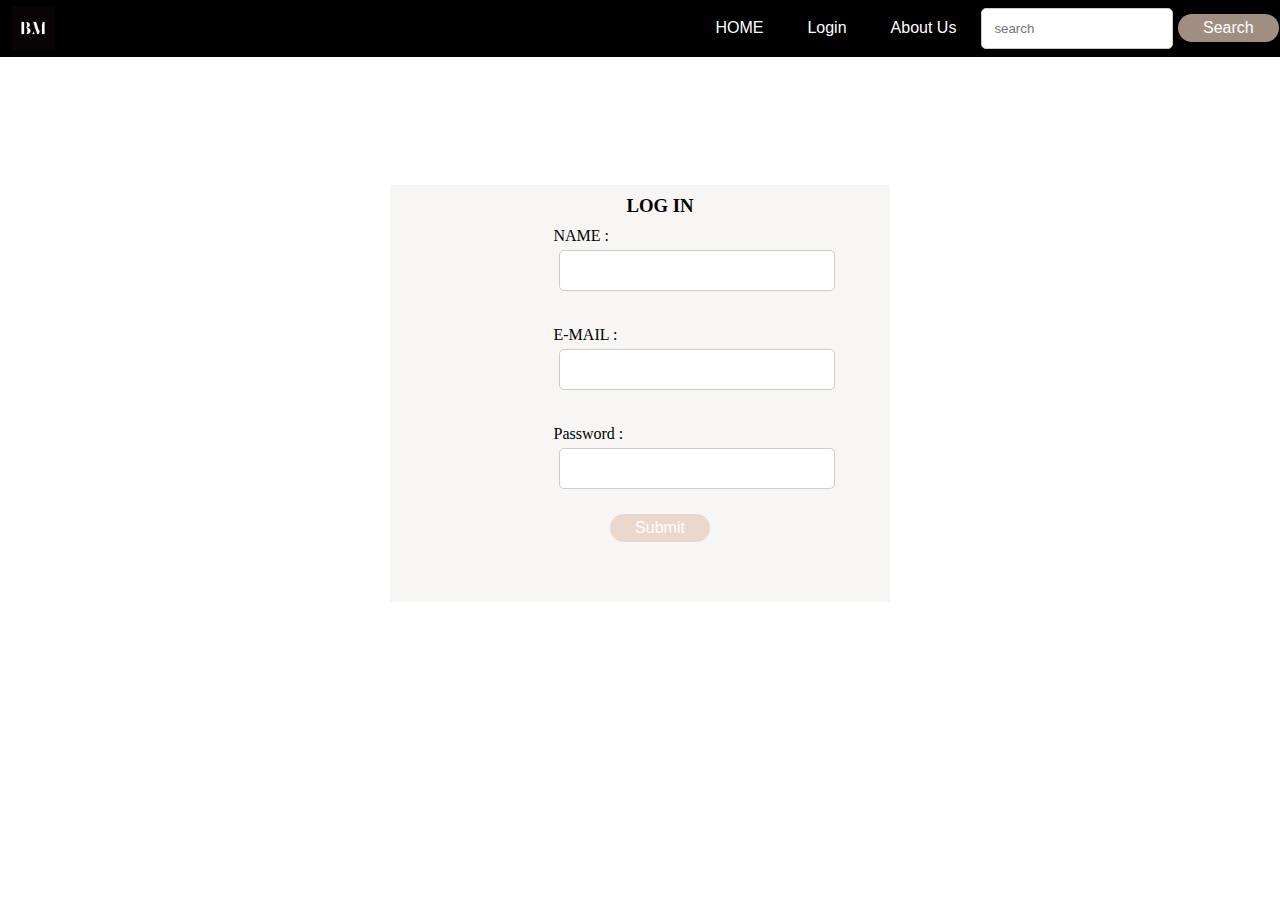
<file: main/index.htm>
<!DOCTYPE html>
<html lang="en">
<head>
    <meta charset="UTF-8">
    <meta http-equiv="X-UA-Compatible" content="IE=edge">
    <meta name="viewport" content="width=device-width, initial-scale=1.0">
    <title>Log in page</title>
    <link rel="stylesheet" href="login.css">
</head>
<body>
   <header>
       <img class="logo" src="black2.jpg" alt="logo" >
       <nav>
           <ul class="navlinks">
                <li><a href="main.htm">HOME</a></li>
                <li><a href="index.htm">Login</a></li>
                <li><a href="about.htm">About Us</a></li>
           </ul>
       </nav>
       <input type="text" class="searchbar" placeholder="search">
       <a href="#" class="cta"><button>Search</button></a>
   </header>
   
   <div class="container">
       <h3>LOG IN</h3>
       <p>NAME :<input type="text" name="Name" id="name"></p>
       <p>E-MAIL :<input type="email" name="Email" id="Email"></p>
       <p>Password :<input type="password" name="password" id="password"></p>
       <a href="#" class="sub"><button type="submit">Submit</button></a>
   </div>
</body>
</html>
</file>
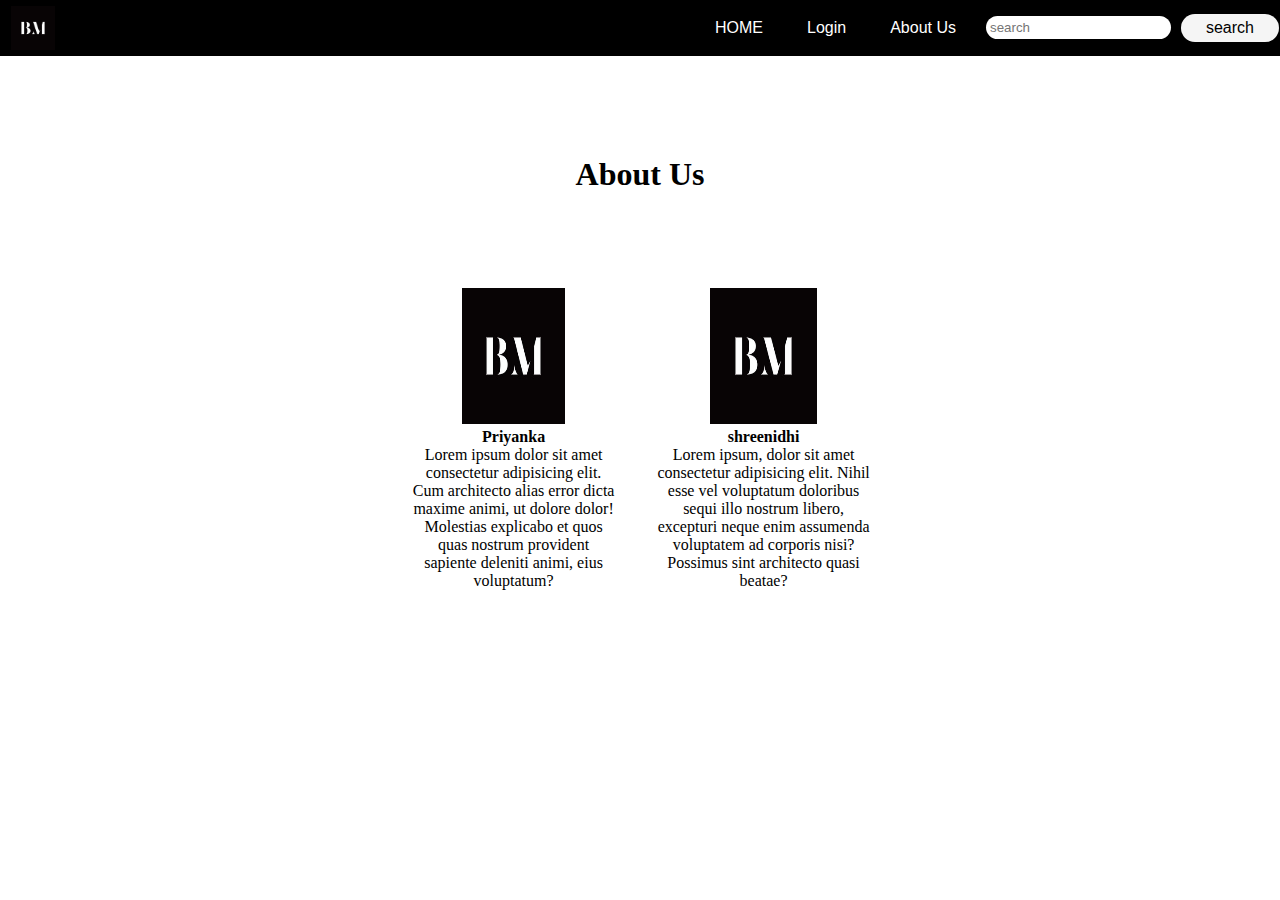
<file: main/about.htm>
<!DOCTYPE html>
<html lang="en">
  <head>
    <meta charset="UTF-8" />
    <meta http-equiv="X-UA-Compatible" content="IE=edge" />
    <meta name="viewport" content="width=device-width, initial-scale=1.0" />
    <title>Log in page</title>
    <link rel="stylesheet" href="about.css" />
  </head>
  <body>
    <header>
      <img class="logo" src="black2.jpg" alt="logo" />
      <nav>
        <ul class="navlinks">
          <li><a href="main.htm">HOME</a></li>
          <li><a href="index.htm">Login</a></li>
          <li><a href="about.htm">About Us</a></li>
        </ul>
      </nav>
      <input type="text" class="searchbar" placeholder="search" />
      <a href="#" class="cta"><button>search</button></a>
    </header>

    <h1>About Us</h1>
    <div class="container">
      <div class="about">
        <img src="black2.jpg" alt="#" class="pic" />
        <h4>Priyanka</h4>
        <p>
          Lorem ipsum dolor sit amet consectetur adipisicing elit. Cum
          architecto alias error dicta maxime animi, ut dolore dolor! Molestias
          explicabo et quos quas nostrum provident sapiente deleniti animi, eius
          voluptatum?
        </p>
      </div>
      <div class="about">
        <img src="black2.jpg" alt="#" class="pic" />
        <h4>shreenidhi</h4>
        <p>
          Lorem ipsum, dolor sit amet consectetur adipisicing elit. Nihil esse
          vel voluptatum doloribus sequi illo nostrum libero, excepturi neque
          enim assumenda voluptatem ad corporis nisi? Possimus sint architecto
          quasi beatae?
        </p>
      </div>
    </div>
  </body>
</html>
</file>
<file: main/login.css>
* {
  box-sizing: border-box;
  margin: 0;
  padding: 0;
}
li,a,button {
  font-family: "Franklin Gothic Medium", "Arial Narrow", Arial, sans-serif;
  font-weight: 200;
  font-size: 16px;
  color: white;
  text-decoration: none;
}
header {
  display: flex;
  justify-content:center;
  align-items: center;
  padding: 1pt  1pt 1pt;
  background-color: black;
}
.logo{
    cursor: pointer;
    padding: 5px 10px;
    height: 5%;
    margin-right: auto;
    width: 5%;
}
.navlinks {
  list-style: none;
}
.navlinks li {
  display: inline-block;
  padding: 0px 20px;
}
.navlinks li a {
  transition: all 0.3s ease 0s;
}

.navlinks li a:hover {
  color: #0088a9;
}
button {
  padding: 5px 25px;
  background-color: rgba(229, 204, 188, 0.699);
  border: none;
  border-radius: 50px;
  cursor: pointer;
  transition: all 0.3s ease 0s;
}
button:hover {
  background-color: rgba(14, 223, 136, 0.8);
}
.searchbar{
    max-width: 15%;
    padding: 4px 4px 4px;
    margin: 10px;
    border: 15px;
    border-radius: 50%;
    border-color: black;
}

.container{
  max-height: 1260px;
  max-width: 500px;
  background-color:rgba(241, 237, 233, 0.473);
  padding: 10px 80px 60px 120px;
  border: 2px;
  border-radius: 1px;
  text-align: center;
  margin: auto;
  margin-top: 10%;
  
}
p{
  text-align:left;
  display: inline-block;
  margin-block-start: 10px;
  margin-block-end: 20px;
}
input[type="submit"]{
  background-color: rgb(248, 238, 238);
  columns: rgba(255, 255, 255, 0.575);
  padding: 10px 10px;
  border: none;
  border-radius: 5px;
  cursor: pointer;
}
input[type="text"],
input[type="Email"],
input[type="number"],
input[type="password"],
input[type="date"],
select,
textarea{
    width:130%;
    padding: 12px;
    border: 1px solid #ccc;
    border-radius: 5px;
    margin: 5px;
    display: block;  
}
.sub{
  margin-top: 10px;
}
</file>
<file: main/about.css>
* {
  box-sizing: border-box;
  margin: 0;
  padding: 0;
}

li,
a,
button {
  font-family: "Franklin Gothic Medium", "Arial Narrow", Arial, sans-serif;
  font-weight: 200;
  font-size: 16px;
  color: white;
  text-decoration: none;
}
header {
  display: flex;
  justify-content: center;
  align-items: center;
  padding: 1px 1px;
  background-color: black;
}
.logo {
  cursor: pointer;
  padding: 5px 10px;
  height: 5%;
  margin-right: auto;
  width: 5%;
}
.navlinks {
  list-style: none;
}
.navlinks li {
  display: inline-block;
  padding: 0px 20px;
}
.navlinks li a {
  transition: all 0.3s ease 0s;
}

.navlinks li a:hover {
  color: gray;
}
button {
  color: black;
  padding: 5px 25px;
  background-color: whitesmoke;
  border: none;
  border-radius: 50px;
  cursor: pointer;
  transition: all 0.3s ease 0s;
}
button:hover {
  background-color: gray;
}
.searchbar {
  padding: 4px 4px 4px;
  margin: 10px;
  border: 15px;
  border-radius: 50px;
  border-color: black;
}
.container{
 max-height: 500px;
 max-width: 500px;
 margin: auto;
 display: flex;
 justify-content: space-between;
}
.about {
  display: inline;
  padding: 20px 20px 20px;
  border-radius: 50px;
  text-align: center;
}
.pic {
  height:50%;
  width: 50%;
}
h1 {
  margin-top: 100px;
  margin-bottom: 75px;
  text-align: center;
  text-decoration: double;
}
</file>
